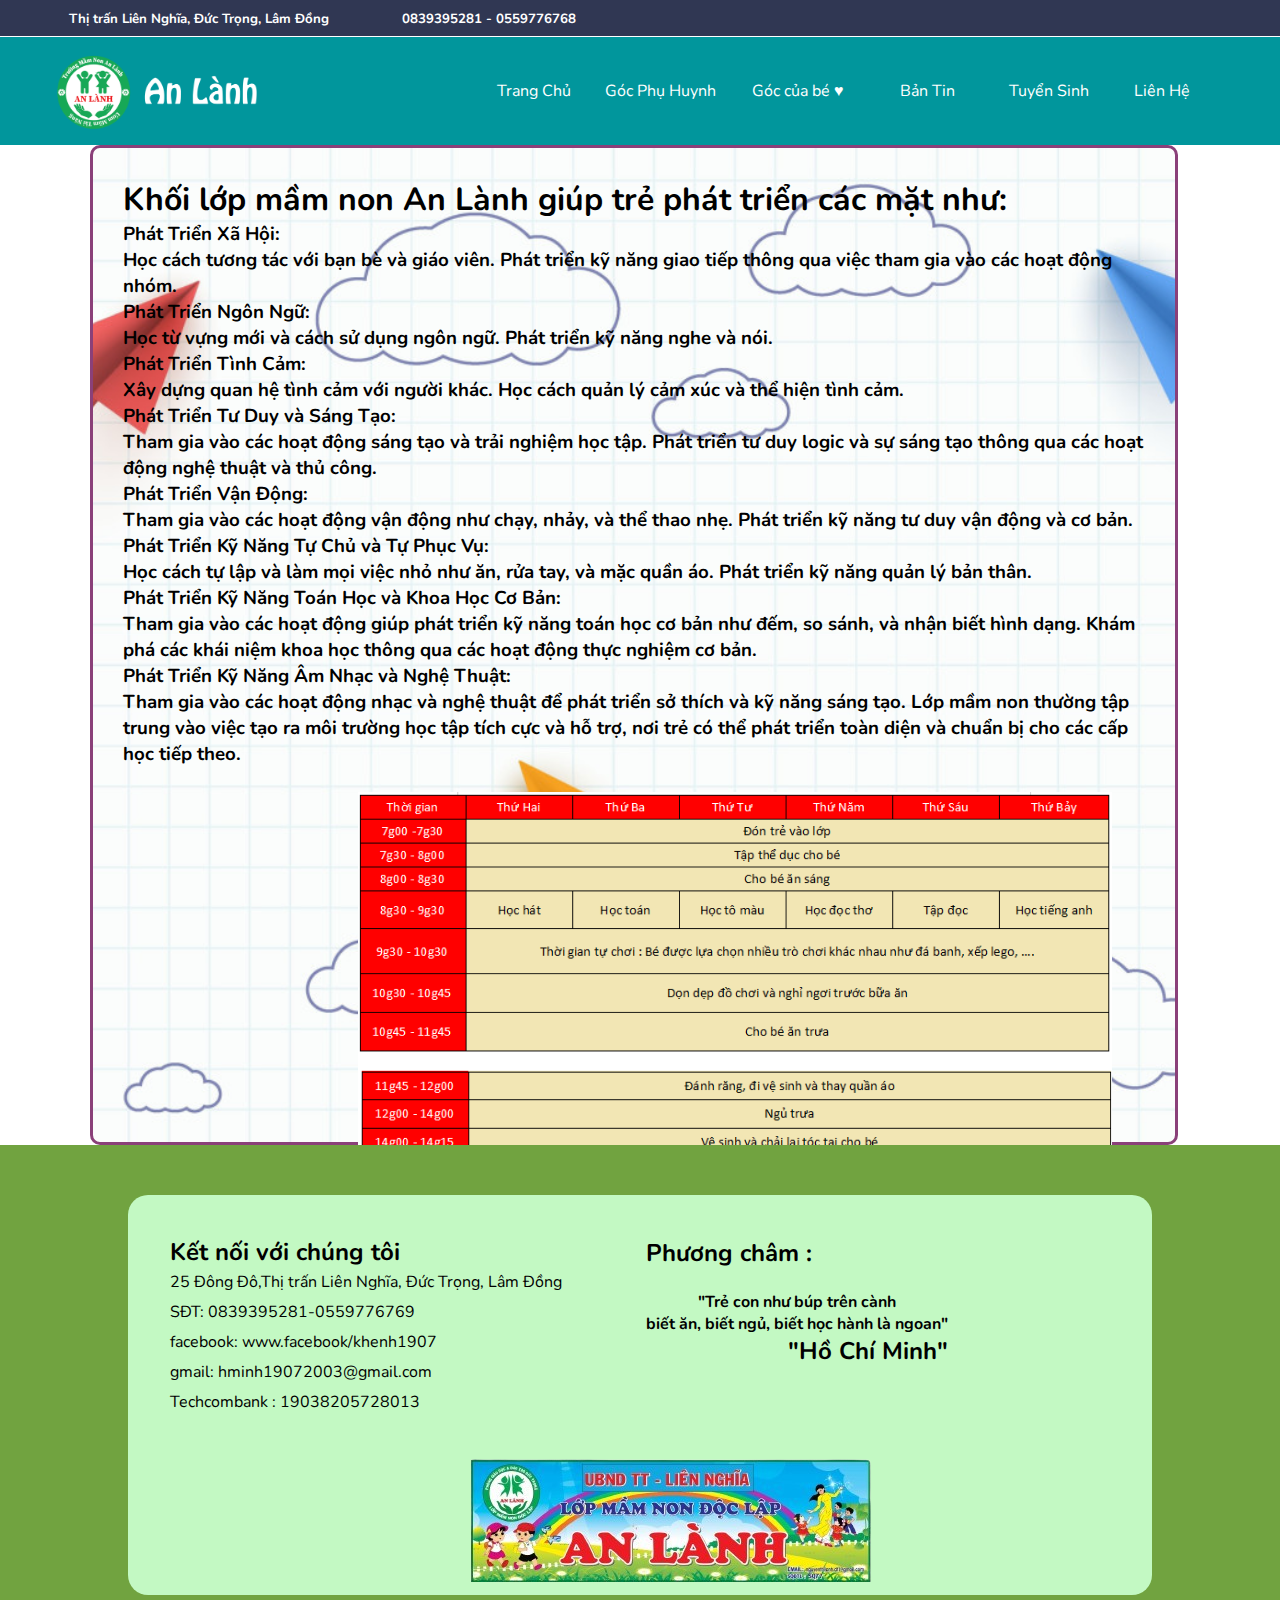
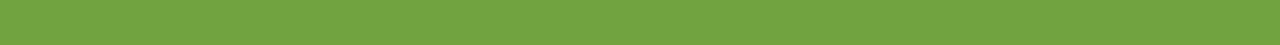
<file: LichHoc.html>
<!DOCTYPE html>
<html lang="en">
<head>
    <meta charset="UTF-8">
    <meta name="viewport" content="width=device-width, initial-scale=1.0">
    <title>Goc Phu Huynh</title>
    <link rel="stylesheet" href="css/LichHoc.css">
    <link rel="shortcut icon" href="img/logo.png" type="image/x-icon">
    <link
      rel="stylesheet"
      href="https://cdnjs.cloudflare.com/ajax/libs/font-awesome/6.5.2/css/all.min.css"
      integrity="sha512-SnH5WK+bZxgPHs44uWIX+LLJAJ9/2PkPKZ5QiAj6Ta86w+fsb2TkcmfRyVX3pBnMFcV7oQPJkl9QevSCWr3W6A=="
      crossorigin="anonymous"
      referrerpolicy="no-referrer"
    />
</head>
<body>
  <div id="main">
    <div id="header">
      <!-- --------Begin: Introduce---------- -->
      <div id="location">
        <i class="fa-solid fa-location-dot"></i>
        <h5 class="localtion-text">
          Thị trấn Liên Nghĩa, Đức Trọng, Lâm Đồng
        </h5>
      </div>
      <div id="contact">
        <i class="fa-solid fa-mobile-screen-button"></i>
        <h5 class="mobile-text">0839395281 - 0559776768</h5>
      </div>
      <div id="icon-list">
        <i class="fa-brands fa-facebook"></i>
        <i class="fa-brands fa-instagram"></i>
        <i class="fa-brands fa-google-plus-g"></i>
      </div>
      <!-- --------End: Introduce---------- -->
      <div id="nav">
        <img src="img/mainlogo.png" alt="logo" />
        <ul class="nav_list">
          <li>
            <a href="Home.html"
              ><i class="fa-solid fa-house"></i>
              Trang Chủ
            </a>
          </li>
          <li>
            <a href="PhuHuynh.html">Góc Phụ Huynh</a>
          </li>
          <li>
            <a style="width: 125.5px" href="#">Góc của bé ♥</a>
            <ul class="subnav">
              <li>
                <a href="ThucDon.html">Thực đơn</a>
              </li>
              <li>
                <a href="LichHoc.html">Lịch học</a>
              </li>
            </ul>
          </li>
          <li>
            <a style="width: 125.5px" href="BangTin.html">Bản Tin</a>
          </li>
          <li>
            <a href="TuyenSinh.html">Tuyển Sinh</a>
          </li>
          <li>
            <a style="width: 108px" href="LienHe.html">Liên Hệ</a>
          </li>
          <i class="fa-solid fa-magnifying-glass"></i>
        </ul>
      </div>
    </div>
  <div id="cover">
    <div id="content">
        <h1>Khối lớp mầm non An Lành giúp trẻ phát triển các mặt như: </h1>
        <h3><span>Phát Triển Xã Hội:<br></span>
          Học cách tương tác với bạn bè và giáo viên.
          Phát triển kỹ năng giao tiếp thông qua việc tham gia vào các hoạt động nhóm.<br>
        <span>Phát Triển Ngôn Ngữ:<br></span>
          Học từ vựng mới và cách sử dụng ngôn ngữ.
          Phát triển kỹ năng nghe và nói.<br>
        <span>Phát Triển Tình Cảm:<br></span>
          Xây dựng quan hệ tình cảm với người khác.
          Học cách quản lý cảm xúc và thể hiện tình cảm.<br>
        <span>Phát Triển Tư Duy và Sáng Tạo:<br></span>
          Tham gia vào các hoạt động sáng tạo và trải nghiệm học tập.
          Phát triển tư duy logic và sự sáng tạo thông qua các hoạt động nghệ thuật và thủ công.<br>
        <span>Phát Triển Vận Động:<br></span>
          Tham gia vào các hoạt động vận động như chạy, nhảy, và thể thao nhẹ.
          Phát triển kỹ năng tư duy vận động và cơ bản.<br>
        <span>Phát Triển Kỹ Năng Tự Chủ và Tự Phục Vụ:<br></span>
          Học cách tự lập và làm mọi việc nhỏ như ăn, rửa tay, và mặc quần áo.
          Phát triển kỹ năng quản lý bản thân.<br>
        <span>Phát Triển Kỹ Năng Toán Học và Khoa Học Cơ Bản:<br></span>
          Tham gia vào các hoạt động giúp phát triển kỹ năng toán học cơ bản như đếm, so sánh, và nhận biết hình dạng.
          Khám phá các khái niệm khoa học thông qua các hoạt động thực nghiệm cơ bản.<br>
        <span>Phát Triển Kỹ Năng Âm Nhạc và Nghệ Thuật:<br></span>
          Tham gia vào các hoạt động nhạc và nghệ thuật để phát triển sở thích và kỹ năng sáng tạo.
          Lớp mầm non thường tập trung vào việc tạo ra môi trường học tập tích cực và hỗ trợ, nơi trẻ có thể phát triển toàn diện và chuẩn bị cho các cấp học tiếp theo.</h3>
          <img  src="img/lichhoc.png" alt="Thời khóa biểu của bé">
    </div>  
  </div>
  <div id="footer">
    <div class="subfooter">
      <div class="text_box">
        <h2>Kết nối với chúng tôi <i class="fa-regular fa-user"></i></h2>
        <a
          href="https://www.google.com/maps/place/25+%C4%90%C3%B4ng+%C4%90%C3%B4,+Li%C3%AAn+Ngh%C4%A9a,+%C4%90%E1%BB%A9c+Tr%E1%BB%8Dng,+L%C3%A2m+%C4%90%E1%BB%93ng,+Vi%E1%BB%87t+Nam/@11.7341425,108.3635017,17z/data=!3m1!4b1!4m6!3m5!1s0x317146d2a0c130b7:0x736adc8bbae3750!8m2!3d11.7341425!4d108.3683726!16s%2Fg%2F11jblfgwp4?entry=ttu"
          ><i class="fa-solid fa-house"></i>
            25 Đông Đô,Thị trấn Liên Nghĩa, Đức Trọng, Lâm Đồng</i
          ></a
        ><br />
        <a href="tel:0839395292"
          ><i class="fa-solid fa-phone"></i> SĐT: 0839395281-0559776769</i><br
        /></a>
        <a href="www.facebook/khenh1907"
          ><i class="fa-brands fa-facebook"></i> facebook: www.facebook/khenh1907</i><br
        /></a>
        <i class="fa-regular fa-envelope-open"></i> gmail: hminh19072003@gmail.com</i><br />
        <i class="fa-regular fa-credit-card"></i> Techcombank : 19038205728013 </i>
      </div>
      <div class="topic_box">
        <h2 style="text-align: left">Phương châm :</h2>
        <br />
        <h4>
          "Trẻ con như búp trên cành<br />
          biết ăn, biết ngủ, biết học hành là ngoan"
        </h4>
        <h2 style="text-align: right">"Hồ Chí Minh"</h2>
      </div>
      <img
        style="padding-left: 200px"
        src="img/logo_1.png"
        alt="banner"
        class="banner"
      />
    </div>
  </div>
</body>
</html>
</file>
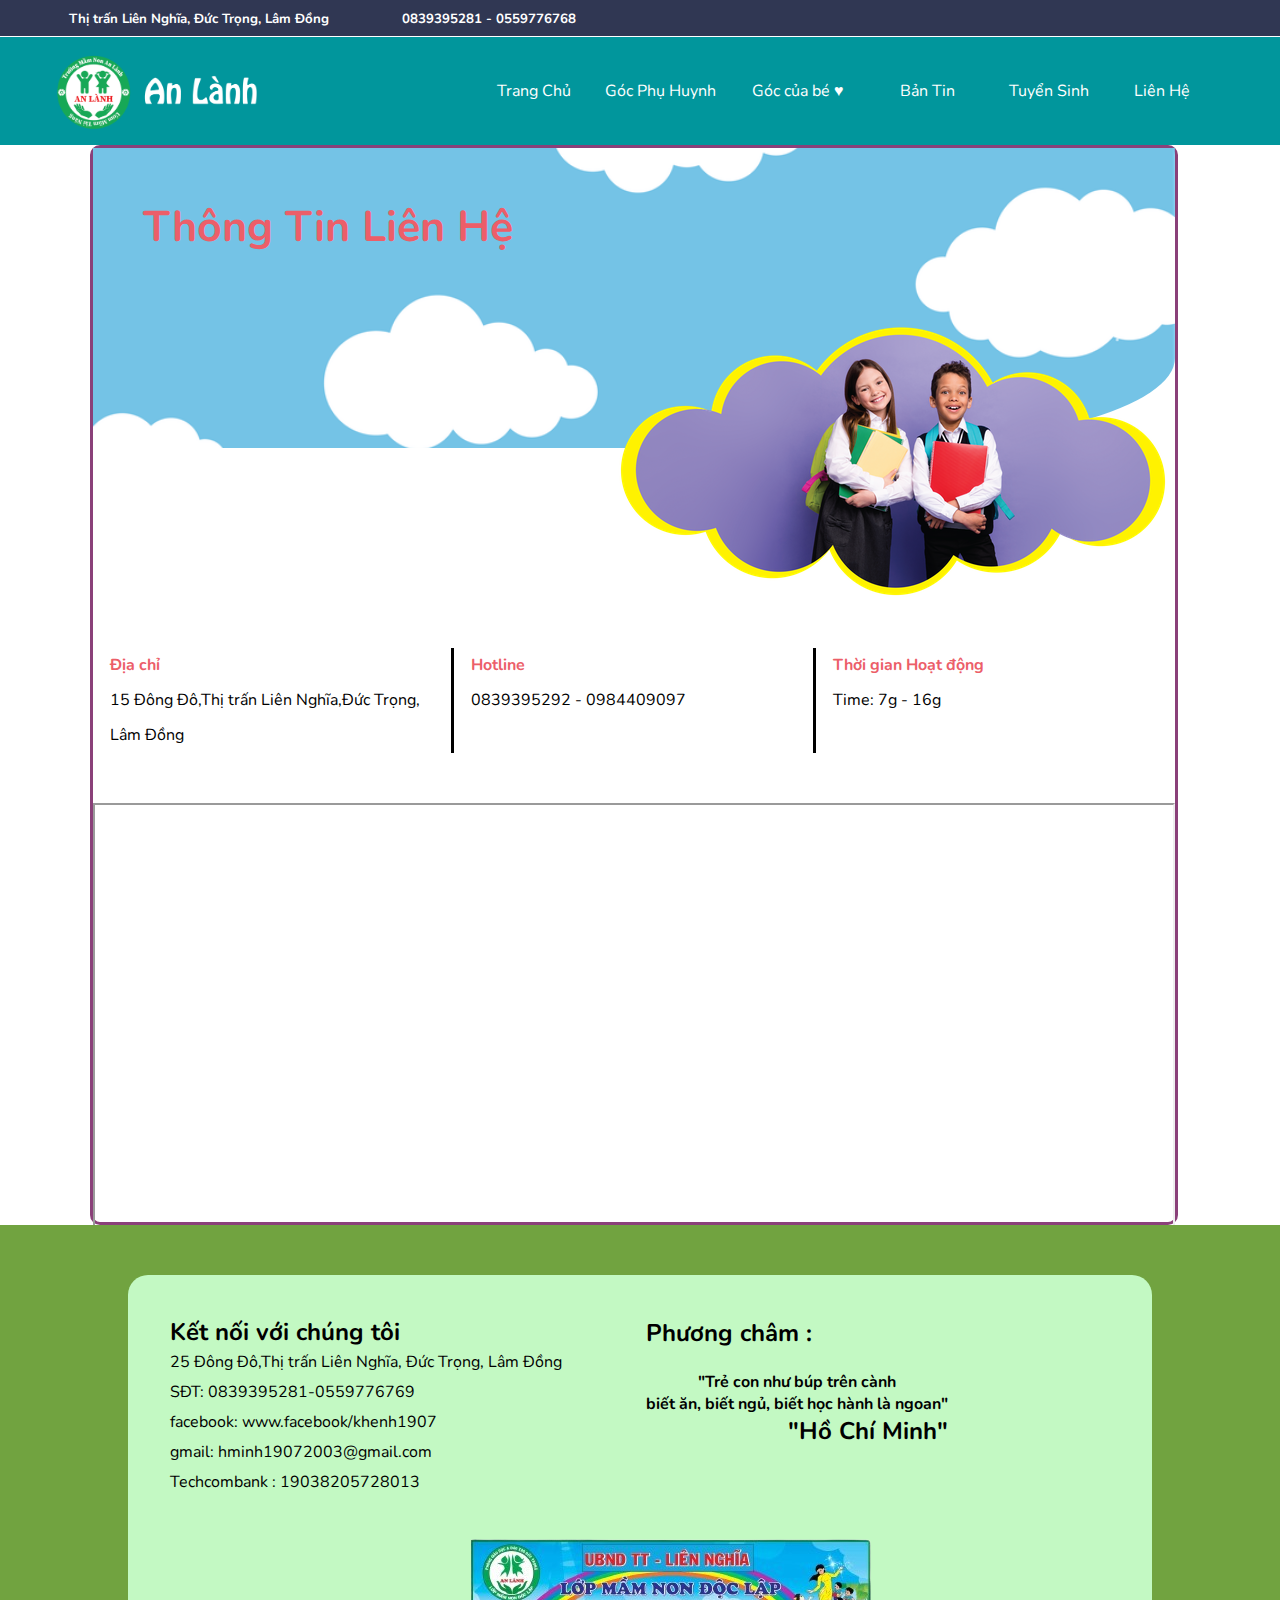
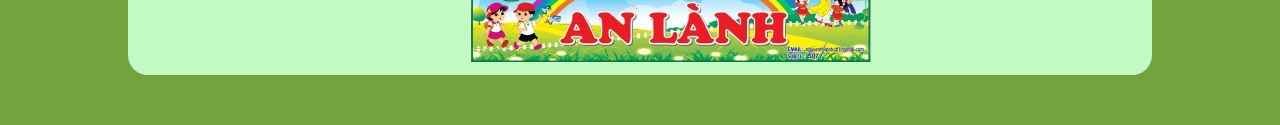
<file: LienHe.html>
<!DOCTYPE html>
<html lang="en">
<head>
    <meta charset="UTF-8">
    <meta name="viewport" content="width=device-width, initial-scale=1.0">
    <title>Goc Phu Huynh</title>
    <link rel="stylesheet" href="css/LienHe.css">
    <link rel="shortcut icon" href="img/logo.png" type="image/x-icon">
    <link
      rel="stylesheet"
      href="https://cdnjs.cloudflare.com/ajax/libs/font-awesome/6.5.2/css/all.min.css"
      integrity="sha512-SnH5WK+bZxgPHs44uWIX+LLJAJ9/2PkPKZ5QiAj6Ta86w+fsb2TkcmfRyVX3pBnMFcV7oQPJkl9QevSCWr3W6A=="
      crossorigin="anonymous"
      referrerpolicy="no-referrer"
    />
</head>
<body>
  <div id="main">
    <div id="header">
      <!-- --------Begin: Introduce---------- -->
      <div id="location">
        <i class="fa-solid fa-location-dot"></i>
        <h5 class="localtion-text">
          Thị trấn Liên Nghĩa, Đức Trọng, Lâm Đồng
        </h5>
      </div>
      <div id="contact">
        <i class="fa-solid fa-mobile-screen-button"></i>
        <h5 class="mobile-text">0839395281 - 0559776768</h5>
      </div>
      <div id="icon-list">
        <i class="fa-brands fa-facebook"></i>
        <i class="fa-brands fa-instagram"></i>
        <i class="fa-brands fa-google-plus-g"></i>
      </div>
      <!-- --------End: Introduce---------- -->
      <div id="nav">
        <img src="img/mainlogo.png" alt="logo" />
        <ul class="nav_list">
          <li>
            <a href="Home.html"
              ><i class="fa-solid fa-house"></i>
              Trang Chủ
            </a>
          </li>
          <li>
            <a href="PhuHuynh.html">Góc Phụ Huynh</a>
          </li>
          <li>
            <a style="width: 125.5px" href="#">Góc của bé ♥</a>
            <ul class="subnav">
              <li>
                <a href="ThucDon.html">Thực đơn</a>
              </li>
              <li>
                <a href="LichHoc.html">Lịch học</a>
              </li>
            </ul>
          </li>
          <li>
            <a style="width: 125.5px" href="BangTin.html">Bản Tin</a>
          </li>
          <li>
            <a href="TuyenSinh.html">Tuyển Sinh</a>
          </li>
          <li>
            <a style="width: 108px" href="LienHe.html">Liên Hệ</a>
          </li>
          <i class="fa-solid fa-magnifying-glass"></i>
        </ul>
      </div>
    </div>
  <div id="cover">
    <div class="box_content">
        <div class="tilte"><h1>Thông Tin Liên Hệ </h1></div>
        <img class="cloud_img" src="img/cloud.png" alt="đám mây">
    </div>
    <div id="slider">
        <div class="icon_list">
            <div class="location">
                <i class="ti-location-pin"></i><b>Địa chỉ</b>
                <p>15 Đông Đô,Thị trấn Liên Nghĩa,Đức Trọng, Lâm Đồng </p>
            </div>
        </div>
        <div class="icon_list">
            <div class="location">
                <i class="ti-mobile"></i><b>Hotline</b>
                <p> 0839395292 - 0984409097 </p>
            </div>
        </div>
        <div class="icon_list_1">
            <div class="location">
                <i class="ti-time"></i><b>Thời gian Hoạt động</b>
                <p> Time: 7g - 16g </p>
            </div>
        </div>
    </div>
    <div id="map">
      <iframe style="width: 100%;" src="https://www.google.com/maps/embed?pb=!1m18!1m12!1m3!1d3906.4399091553896!2d108.36611797489739!3d11.73402768847904!2m3!1f0!2f0!3f0!3m2!1i1024!2i768!4f13.1!3m3!1m2!1s0x317146d2a3cc6a9b%3A0x71293e21e1fa319c!2zMTUgxJDDtG5nIMSQw7QsIExpw6puIE5naMSpYSwgxJDhu6ljIFRy4buNbmcsIEzDom0gxJDhu5NuZywgVmnhu4d0IE5hbQ!5e0!3m2!1svi!2s!4v1705373948566!5m2!1svi!2s" width="600" height="450" style="border:0;" allowfullscreen="" loading="lazy" referrerpolicy="no-referrer-when-downgrade"></iframe>
    </div>
    
  </div>
  <div id="footer">
    <div class="subfooter">
      <div class="text_box">
        <h2>Kết nối với chúng tôi <i class="fa-regular fa-user"></i></h2>
        <a
          href="https://www.google.com/maps/place/25+%C4%90%C3%B4ng+%C4%90%C3%B4,+Li%C3%AAn+Ngh%C4%A9a,+%C4%90%E1%BB%A9c+Tr%E1%BB%8Dng,+L%C3%A2m+%C4%90%E1%BB%93ng,+Vi%E1%BB%87t+Nam/@11.7341425,108.3635017,17z/data=!3m1!4b1!4m6!3m5!1s0x317146d2a0c130b7:0x736adc8bbae3750!8m2!3d11.7341425!4d108.3683726!16s%2Fg%2F11jblfgwp4?entry=ttu"
          ><i class="fa-solid fa-house"></i>
            25 Đông Đô,Thị trấn Liên Nghĩa, Đức Trọng, Lâm Đồng</i
          ></a
        ><br />
        <a href="tel:0839395292"
          ><i class="fa-solid fa-phone"></i> SĐT: 0839395281-0559776769</i><br
        /></a>
        <a href="www.facebook/khenh1907"
          ><i class="fa-brands fa-facebook"></i> facebook: www.facebook/khenh1907</i><br
        /></a>
        <i class="fa-regular fa-envelope-open"></i> gmail: hminh19072003@gmail.com</i><br />
        <i class="fa-regular fa-credit-card"></i> Techcombank : 19038205728013 </i>
      </div>
      <div class="topic_box">
        <h2 style="text-align: left">Phương châm :</h2>
        <br />
        <h4>
          "Trẻ con như búp trên cành<br />
          biết ăn, biết ngủ, biết học hành là ngoan"
        </h4>
        <h2 style="text-align: right">"Hồ Chí Minh"</h2>
      </div>
      <img
        style="padding-left: 200px"
        src="img/logo_1.png"
        alt="banner"
        class="banner"
      />
    </div>
  </div>
</body>
</html>
</file>
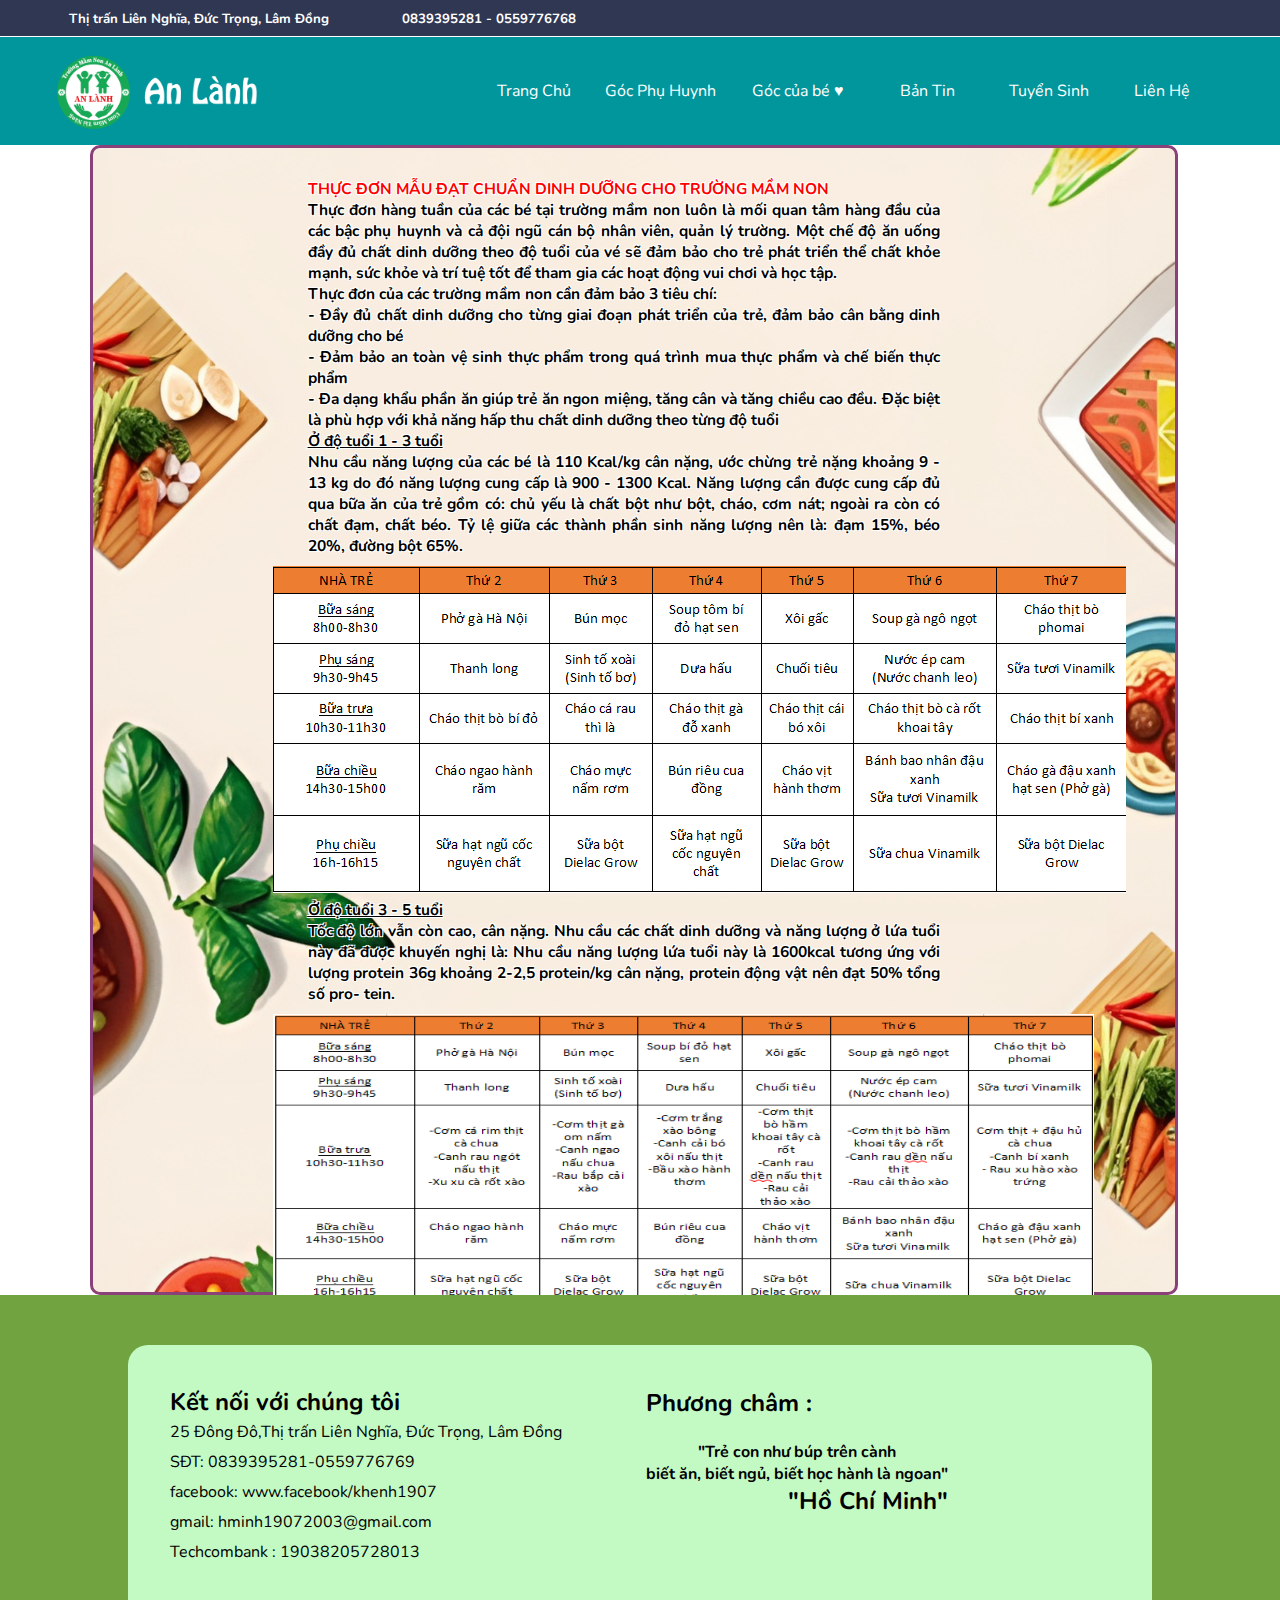
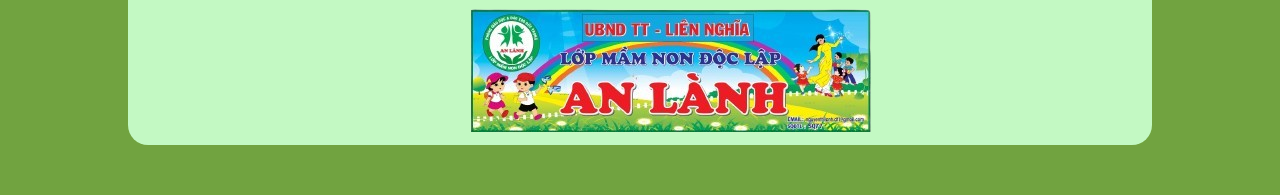
<file: ThucDon.html>
<!DOCTYPE html>
<html lang="en">
  <head>
    <meta charset="UTF-8" />
    <meta name="viewport" content="width=device-width, initial-scale=1.0" />
    <title>Goc Phu Huynh</title>
    <link rel="stylesheet" href="css/ThucDon.css" />
    <link rel="shortcut icon" href="img/logo.png" type="image/x-icon">
    <link
      rel="stylesheet"
      href="https://cdnjs.cloudflare.com/ajax/libs/font-awesome/6.5.2/css/all.min.css"
      integrity="sha512-SnH5WK+bZxgPHs44uWIX+LLJAJ9/2PkPKZ5QiAj6Ta86w+fsb2TkcmfRyVX3pBnMFcV7oQPJkl9QevSCWr3W6A=="
      crossorigin="anonymous"
      referrerpolicy="no-referrer"
    />
  </head>
  <body>
    <div id="main">
      <div id="header">
        <!-- --------Begin: Introduce---------- -->
        <div id="location">
          <i class="fa-solid fa-location-dot"></i>
          <h5 class="localtion-text">
            Thị trấn Liên Nghĩa, Đức Trọng, Lâm Đồng
          </h5>
        </div>
        <div id="contact">
          <i class="fa-solid fa-mobile-screen-button"></i>
          <h5 class="mobile-text">0839395281 - 0559776768</h5>
        </div>
        <div id="icon-list">
          <i class="fa-brands fa-facebook"></i>
          <i class="fa-brands fa-instagram"></i>
          <i class="fa-brands fa-google-plus-g"></i>
        </div>
        <!-- --------End: Introduce---------- -->
        <div id="nav">
          <img src="img/mainlogo.png" alt="logo" />
          <ul class="nav_list">
            <li>
              <a href="Home.html"
                ><i class="fa-solid fa-house"></i>
                Trang Chủ
              </a>
            </li>
            <li>
              <a href="PhuHuynh.html">Góc Phụ Huynh</a>
            </li>
            <li>
              <a style="width: 125.5px" href="#">Góc của bé ♥</a>
              <ul class="subnav">
                <li>
                  <a href="ThucDon.html">Thực đơn</a>
                </li>
                <li>
                  <a href="LichHoc.html">Lịch học</a>
                </li>
              </ul>
            </li>
            <li>
              <a style="width: 125.5px" href="BangTin.html">Bản Tin</a>
            </li>
            <li>
              <a href="TuyenSinh.html">Tuyển Sinh</a>
            </li>
            <li>
              <a style="width: 108px" href="LienHe.html">Liên Hệ</a>
            </li>
            <i class="fa-solid fa-magnifying-glass"></i>
          </ul>
        </div>
      </div>
    </div>
    <div id="cover">
      <div id="content">
        <h3 style="color: red; font-weight: bold">
          THỰC ĐƠN MẪU ĐẠT CHUẨN DINH DƯỠNG CHO TRƯỜNG MẦM NON
        </h3>
        <h5>
          Thực đơn hàng tuần của các bé tại trường mầm non luôn là mối quan tâm
          hàng đầu của các bậc phụ huynh và cả đội ngũ cán bộ nhân viên, quản lý
          trường. Một chế độ ăn uống đầy đủ chất dinh dưỡng theo độ tuổi của vé
          sẽ đảm bảo cho trẻ phát triển thể chất khỏe mạnh, sức khỏe và trí tuệ
          tốt để tham gia các hoạt động vui chơi và học tập.<br />Thực đơn của
          các trường mầm non cần đảm bảo 3 tiêu chí:
        </h5>
        <div class="list_text">
          <li>
            <h5>
              - Đầy đủ chất dinh dưỡng cho từng giai đoạn phát triển của trẻ,
              đảm bảo cân bằng dinh dưỡng cho bé
            </h5>
          </li>
          <li>
            <h5>
              - Đảm bảo an toàn vệ sinh thực phẩm trong quá trình mua thực phẩm
              và chế biến thực phẩm
            </h5>
          </li>
          <li>
            <h5>
              - Đa dạng khẩu phần ăn giúp trẻ ăn ngon miệng, tăng cân và tăng
              chiều cao đều. Đặc biệt là phù hợp với khả năng hấp thu chất dinh
              dưỡng theo từng độ tuổi
            </h5>
          </li>
        </div>
        <h5 style="text-decoration: underline">Ở độ tuổi 1 - 3 tuổi</h5>
        <h5>
          Nhu cầu năng lượng của các bé là 110 Kcal/kg cân nặng, ước chừng trẻ
          nặng khoảng 9 - 13 kg do đó năng lượng cung cấp là 900 - 1300 Kcal.
          Năng lượng cần được cung cấp đủ qua bữa ăn của trẻ gồm có: chủ yếu là
          chất bột như bột, cháo, cơm nát; ngoài ra còn có chất đạm, chất béo.
          Tỷ lệ giữa các thành phần sinh năng lượng nên là: đạm 15%, béo 20%,
          đường bột 65%.
        </h5>
        <img
          style="padding-top: 10px; margin-left: 150px"
          src="img/under_2age.png"
          alt="Menu_under_2"
        />
        <h5 style="text-decoration: underline">Ở độ tuổi 3 - 5 tuổi</h5>
        <h5>
          Tốc độ lớn vẫn còn cao, cân nặng. Nhu cầu các chất dinh dưỡng và năng
          lượng ở lứa tuổi này đã được khuyến nghị là: Nhu cầu năng lượng lứa
          tuổi này là 1600kcal tương ứng với lượng protein 36g khoảng 2-2,5
          protein/kg cân nặng, protein động vật nên đạt 50% tổng số pro- tein.
        </h5>
        <img
          style="
            height: 308px;
            width: 821px;
            padding-top: 10px;
            margin-left: 150px;
          "
          src="img/over_2age.png"
          alt=""
        />
      </div>
    </div>
    <div id="footer">
      <div class="subfooter">
        <div class="text_box">
          <h2>Kết nối với chúng tôi <i class="fa-regular fa-user"></i></h2>
          <a
            href="https://www.google.com/maps/place/25+%C4%90%C3%B4ng+%C4%90%C3%B4,+Li%C3%AAn+Ngh%C4%A9a,+%C4%90%E1%BB%A9c+Tr%E1%BB%8Dng,+L%C3%A2m+%C4%90%E1%BB%93ng,+Vi%E1%BB%87t+Nam/@11.7341425,108.3635017,17z/data=!3m1!4b1!4m6!3m5!1s0x317146d2a0c130b7:0x736adc8bbae3750!8m2!3d11.7341425!4d108.3683726!16s%2Fg%2F11jblfgwp4?entry=ttu"
            ><i class="fa-solid fa-house"></i>
              25 Đông Đô,Thị trấn Liên Nghĩa, Đức Trọng, Lâm Đồng</i
            ></a
          ><br />
          <a href="tel:0839395292"
            ><i class="fa-solid fa-phone"></i> SĐT: 0839395281-0559776769</i><br
          /></a>
          <a href="www.facebook/khenh1907"
            ><i class="fa-brands fa-facebook"></i> facebook: www.facebook/khenh1907</i><br
          /></a>
          <i class="fa-regular fa-envelope-open"></i> gmail: hminh19072003@gmail.com</i><br />
          <i class="fa-regular fa-credit-card"></i> Techcombank : 19038205728013 </i>
        </div>
        <div class="topic_box">
          <h2 style="text-align: left">Phương châm :</h2>
          <br />
          <h4>
            "Trẻ con như búp trên cành<br />
            biết ăn, biết ngủ, biết học hành là ngoan"
          </h4>
          <h2 style="text-align: right">"Hồ Chí Minh"</h2>
        </div>
        <img
          style="padding-left: 200px"
          src="img/logo_1.png"
          alt="banner"
          class="banner"
        />
      </div>
    </div>
  </body>
</html>
</file>
<file: css/LichHoc.css>
@import url('https://fonts.googleapis.com/css2?family=Nunito:ital@1&family=Ubuntu:ital,wght@1,300&display=swap');

* {
    margin: 0px;
    padding: 0px;
    box-sizing: border-box;
    font-family: 'Nunito', sans-serif;
}

#main {}

#header {
    /* position: fixed; */
    width: 100%;
    height: 36px;
    background-color: #303753;
    top: 0px;
    left: 0px;
    right: 0px;
}

/* ---------------Begin:Introduce----------- */

/* ----------------Begin:dia chi----------- */
#location {
    line-height: 36px;
    padding-left: 50px;
    padding-right: 50px;
    display: inline-block;
}

#location .fa-location-dot {
    padding-right: 15px;
    color: #fff;
    line-height: 36px;
    display: inline-block;
}

#location h5 {
    color: #fff;
    line-height: 36px;
    display: inline-block;
}

#location .location-text {
    display: inline-block;
}

/* ------------End:dia chi----------------- */
/* ------------Begin:so dien thoai--------- */
#contact {
    line-height: 36px;
    display: inline-block;
}

#contact .fa-mobile-screen-button {
    line-height: 36px;
    color: #fff;
    display: inline-block;
    padding-right: 15px;
}

#contact .mobile-text {
    line-height: 36px;
    color: #fff;
    display: inline-block;
}

/* ------------End:so dien thoai--------- */
/* ------------Begin:icon-list--------- */
#icon-list {
    line-height: 36px;
    display: inline-block;
    float: right;
    padding-right: 100px;
}

#icon-list .fa-facebook,
#icon-list .fa-instagram,
#icon-list .fa-google-plus-g {
    color: #fff;
    line-height: 36px;
    letter-spacing: 16px;
}

/* ------------End:icon-list--------- */
/* ---------------End:Introduce----------- */

/* ---------------Begin:Nav----------- */
#nav {
    position: relative;
    /* bottom:3px; */
    margin-bottom: 3px;
    width: 100%;
    height: 108px;
    background-color: #01969C;
}

#nav li {
    position: relative;
}

#nav img {
    height: 79px;
    margin: 15px 15px 15px 35px;
}

#nav .nav_list {
    list-style: none;
    display: inline-block;
    float: right;
}

#nav>.nav_list>li {
    display: inline-block;
    text-align: center;
}

.nav_list>li>a {
    line-height: 108px;
    padding: 0 15px;
    cursor: pointer;
    text-decoration: none;
    color: #fff;
    display: inline-block;
}

.nav_list>li:hover>a {
    background-color: #fff;
    color: #01969C;
}

#nav .fa-magnifying-glass {
    padding-left: 30px;
    padding-right: 30px;
    color: #fff;
    cursor: pointer;
    display: inline-block;
}

/* subnav--------------------------------- */
#nav .subnav {
    position: absolute;
    width: 125.5px;
    background-color: #fff;
    box-shadow: 0 0 10px rgba(0, 0, 0, 0.3);
    visibility: hidden;
    top: 150px;
    transition: 0.1s;
    list-style: none;
}

#nav .subnav li {
    line-height: 70px;
    cursor: pointer;
}

#nav li:hover .subnav {
    visibility: visible;
    top: 108px;
}

.subnav li a {
    text-decoration: none;
    display: inline-block;
    color: #01969C;
    width: 100%;
}

.subnav li:hover a {
    background-color: #01969C;
    color: #fff;
}

/* -------------------End: Header and Nav---------------- */

#cover {
    display: flex;
    background-image: url(/img/main_background.jpg);
    background-size: cover;
    background-position: center;
    height: 1000px;
    margin-left: 7%;
    width: 85%;
    padding: 15px;
    border-radius: 10px;
    border-color: rgb(138, 64, 121);
    border-style: solid;
}

#content {
    padding: 15px;
}

#content img {
    height: 50vh;
    padding-left: 23%;
    padding-top: 25px;
}

#content p {
    font-size: 15.5px;
    text-shadow:
        -1px -1px 0 #fff,
        1px -1px 0 #fff,
        -1px 1px 0 #fff,
        1px 1px 0 #fff;

}

/* -------------- Begin: footer--------------- */
#footer {
    position: absolute;
    height: 500px;
    width: 100%;
    background-color: #71a340;
}

#footer .subfooter {
    position: relative;
    top: 50px;
    height: 400px;
    width: 80%;
    display: block;
    margin: 0 auto;
    background-color: #c3f9c3;
    border-radius: 20px;
}

#footer .text_box {
    display: inline-block;
    margin: 42px;
    float: left;
    border-right: color(#000);
}

#footer .text_box,
#footer .text_box a {
    list-style: none;
    color: #000;
    line-height: 30px;
    text-decoration: none;
}

#footer .topic_box {
    float: left;
    margin: 42px;
    color: #000;
    text-align: center;
}

#footer .banner {
    text-align: center;
    margin-left: 143px;
}
</file>
<file: css/LienHe.css>
@import url('https://fonts.googleapis.com/css2?family=Nunito:ital@1&family=Ubuntu:ital,wght@1,300&display=swap');

@import url('https://fonts.googleapis.com/css2?family=Birthstone&display=swap');

* {
    margin: 0px;
    padding: 0px;
    box-sizing: border-box;
    font-family: 'Nunito', sans-serif;
}

#main {}

#header {
    /* position: fixed; */
    width: 100%;
    height: 36px;
    background-color: #303753;
    top: 0px;
    left: 0px;
    right: 0px;
}

/* ---------------Begin:Introduce----------- */

/* ----------------Begin:dia chi----------- */
#location {
    line-height: 36px;
    padding-left: 50px;
    padding-right: 50px;
    display: inline-block;
}

#location .fa-location-dot {
    padding-right: 15px;
    color: #fff;
    line-height: 36px;
    display: inline-block;
}

#location h5 {
    color: #fff;
    line-height: 36px;
    display: inline-block;
}

#location .location-text {
    display: inline-block;
}

/* ------------End:dia chi----------------- */
/* ------------Begin:so dien thoai--------- */
#contact {
    line-height: 36px;
    display: inline-block;
}

#contact .fa-mobile-screen-button {
    line-height: 36px;
    color: #fff;
    display: inline-block;
    padding-right: 15px;
}

#contact .mobile-text {
    line-height: 36px;
    color: #fff;
    display: inline-block;
}

/* ------------End:so dien thoai--------- */
/* ------------Begin:icon-list--------- */
#icon-list {
    line-height: 36px;
    display: inline-block;
    float: right;
    padding-right: 100px;
}

#icon-list .fa-facebook,
#icon-list .fa-instagram,
#icon-list .fa-google-plus-g {
    color: #fff;
    line-height: 36px;
    letter-spacing: 16px;
}

/* ------------End:icon-list--------- */
/* ---------------End:Introduce----------- */

/* ---------------Begin:Nav----------- */
#nav {
    position: relative;
    /* bottom:3px; */
    margin-bottom: 3px;
    width: 100%;
    height: 108px;
    background-color: #01969C;
}

#nav li {
    position: relative;
}

#nav img {
    height: 79px;
    margin: 15px 15px 15px 35px;
}

#nav .nav_list {
    list-style: none;
    display: inline-block;
    float: right;
}

#nav>.nav_list>li {
    display: inline-block;
    text-align: center;
}

.nav_list>li>a {
    line-height: 108px;
    padding: 0 15px;
    cursor: pointer;
    text-decoration: none;
    color: #fff;
    display: inline-block;
}

.nav_list>li:hover>a {
    background-color: #fff;
    color: #01969C;
}

#nav .fa-magnifying-glass {
    padding-left: 30px;
    padding-right: 30px;
    color: #fff;
    cursor: pointer;
    display: inline-block;
}

/* subnav--------------------------------- */
#nav .subnav {
    position: absolute;
    width: 125.5px;
    background-color: #fff;
    box-shadow: 0 0 10px rgba(0, 0, 0, 0.3);
    visibility: hidden;
    top: 150px;
    transition: 0.1s;
    list-style: none;
}

#nav .subnav li {
    line-height: 70px;
    cursor: pointer;
}

#nav li:hover .subnav {
    visibility: visible;
    top: 108px;
}

.subnav li a {
    text-decoration: none;
    display: inline-block;
    color: #01969C;
    width: 100%;
}

.subnav li:hover a {
    background-color: #01969C;
    color: #fff;
}

/* -------------------End: Header and Nav---------------- */

#cover {
    display: flex;
    /* background-image: url(/GocCuaBe/ThucDon/asset/img/backgroundThucDon.jpg); */
    background-size: cover;
    background-position: center;
    height: 1080px;
    margin-left: 7%;
    width: 85%;
    border-radius: 10px;
    border-color: rgb(138, 64, 121);
    border-style: solid;
    flex-direction: column;
}

#cover .box_content {
    height: 300px;
    width: 100%;
    background-image: url("../img/background.png");
    background-size: cover;
    background-position: center;
    border-radius: 0 0 30% 0;
}

b {
    color: #ec5e69;
}

h1 {
    margin-top: 50px;
    margin-left: 50px;
    font-size: 43px;
    color: #ec5e69;
}



#cover .cloud_img img {
    content: "";
    margin-left: 500px;
    display: block;
    width: 500px;
    height: 300px;
}

img.cloud_img {
    margin-left: 500px;
}

#slider {
    margin-top: 200px;
    display: flex;
}

#slider .icon_list {
    flex: 1;
    border-right: solid;
    padding-left: 17px;
    line-height: 35px;
}

#slider .icon_list_1 {
    flex: 1;
    padding-left: 17px;
    line-height: 35px;
}

#map {
    width: 100%;
    margin-top: 50px;
    border-color: #ff9933;
}

/* -------------- Begin: footer--------------- */
#footer {
    position: absolute;
    height: 500px;
    width: 100%;
    background-color: #71a340;
}

#footer .subfooter {
    position: relative;
    top: 50px;
    height: 400px;
    width: 80%;
    display: block;
    margin: 0 auto;
    background-color: #c3f9c3;
    border-radius: 20px;
}

#footer .text_box {
    display: inline-block;
    margin: 42px;
    float: left;
    border-right: color(#000);
}



#footer .text_box,
#footer .text_box a {
    list-style: none;
    color: #000;
    line-height: 30px;
    text-decoration: none;
}

#footer .topic_box {
    float: left;
    margin: 42px;
    color: #000;
    text-align: center;
}

#footer .banner {
    text-align: center;
    margin-left: 143px;
}
</file>
<file: css/ThucDon.css>
@import url('https://fonts.googleapis.com/css2?family=Nunito:ital@1&family=Ubuntu:ital,wght@1,300&display=swap');

* {
    margin: 0px;
    padding: 0px;
    box-sizing: border-box;
    font-family: 'Nunito', sans-serif;
}

#main {}

#header {
    /* position: fixed; */
    width: 100%;
    height: 36px;
    background-color: #303753;
    top: 0px;
    left: 0px;
    right: 0px;
}

/* ---------------Begin:Introduce----------- */

/* ----------------Begin:dia chi----------- */
#location {
    line-height: 36px;
    padding-left: 50px;
    padding-right: 50px;
    display: inline-block;
}

#location .fa-location-dot {
    padding-right: 15px;
    color: #fff;
    line-height: 36px;
    display: inline-block;
}

#location h5 {
    color: #fff;
    line-height: 36px;
    display: inline-block;
}

#location .location-text {
    display: inline-block;
}

/* ------------End:dia chi----------------- */
/* ------------Begin:so dien thoai--------- */
#contact {
    line-height: 36px;
    display: inline-block;
}

#contact .fa-mobile-screen-button {
    line-height: 36px;
    color: #fff;
    display: inline-block;
    padding-right: 15px;
}

#contact .mobile-text {
    line-height: 36px;
    color: #fff;
    display: inline-block;
}

/* ------------End:so dien thoai--------- */
/* ------------Begin:icon-list--------- */
#icon-list {
    line-height: 36px;
    display: inline-block;
    float: right;
    padding-right: 100px;
}

#icon-list .fa-facebook,
#icon-list .fa-instagram,
#icon-list .fa-google-plus-g {
    color: #fff;
    line-height: 36px;
    letter-spacing: 16px;
}

/* ------------End:icon-list--------- */
/* ---------------End:Introduce----------- */

/* ---------------Begin:Nav----------- */
#nav {
    position: relative;
    /* bottom:3px; */
    margin-bottom: 3px;
    width: 100%;
    height: 108px;
    background-color: #01969C;
}

#nav li {
    position: relative;
}

#nav img {
    height: 79px;
    margin: 15px 15px 15px 35px;
}

#nav .nav_list {
    list-style: none;
    display: inline-block;
    float: right;
}

#nav>.nav_list>li {
    display: inline-block;
    text-align: center;
}

.nav_list>li>a {
    line-height: 108px;
    padding: 0 15px;
    cursor: pointer;
    text-decoration: none;
    color: #fff;
    display: inline-block;
}

.nav_list>li:hover>a {
    background-color: #fff;
    color: #01969C;
}

#nav .fa-magnifying-glass {
    padding-left: 30px;
    padding-right: 30px;
    color: #fff;
    cursor: pointer;
    display: inline-block;
}

/* subnav--------------------------------- */
#nav .subnav {
    position: absolute;
    width: 125.5px;
    background-color: #fff;
    box-shadow: 0 0 10px rgba(0, 0, 0, 0.3);
    visibility: hidden;
    top: 150px;
    transition: 0.1s;
    list-style: none;
}

#nav .subnav li {
    line-height: 70px;
    cursor: pointer;
}

#nav li:hover .subnav {
    visibility: visible;
    top: 108px;
}

.subnav li a {
    text-decoration: none;
    display: inline-block;
    color: #01969C;
    width: 100%;
}

.subnav li:hover a {
    background-color: #01969C;
    color: #fff;
}

/* -------------------End: Header and Nav---------------- */

#cover {
    display: flex;
    background-image: url(/img/backgroundThucDon.jpg);
    background-size: cover;
    background-position: center;
    height: 1150px;
    margin-left: 7%;
    width: 85%;
    padding: 15px;
    border-radius: 10px;
    border-color: rgb(138, 64, 121);
    border-style: solid;
}

#content {
    padding: 15px;
    font-size: medium;
}

#content h5,
h3 {
    width: 80%;
    text-align: justify;
    padding-left: 185px;
}

#content .list_text {
    list-style: none;
}

#content span {
    color: red;
}

#content h3,
#content h5 {
    font-size: 15.5px;
    text-shadow:
        -1px -1px 0 #fff,
        1px -1px 0 #fff,
        -1px 1px 0 #fff,
        1px 1px 0 #fff;
}

/* -------------- Begin: footer--------------- */
#footer {
    position: absolute;
    height: 500px;
    width: 100%;
    background-color: #71a340;
}

#footer .subfooter {
    position: relative;
    top: 50px;
    height: 400px;
    width: 80%;
    display: block;
    margin: 0 auto;
    background-color: #c3f9c3;
    border-radius: 20px;
}

#footer .text_box {
    display: inline-block;
    margin: 42px;
    float: left;
    border-right: color(#000);
}

#content p {
    font-size: large;

}

#footer .text_box,
#footer .text_box a {
    list-style: none;
    color: #000;
    line-height: 30px;
    text-decoration: none;
}

#footer .topic_box {
    float: left;
    margin: 42px;
    color: #000;
    text-align: center;
}

#footer .banner {
    text-align: center;
    margin-left: 143px;
}
</file>
